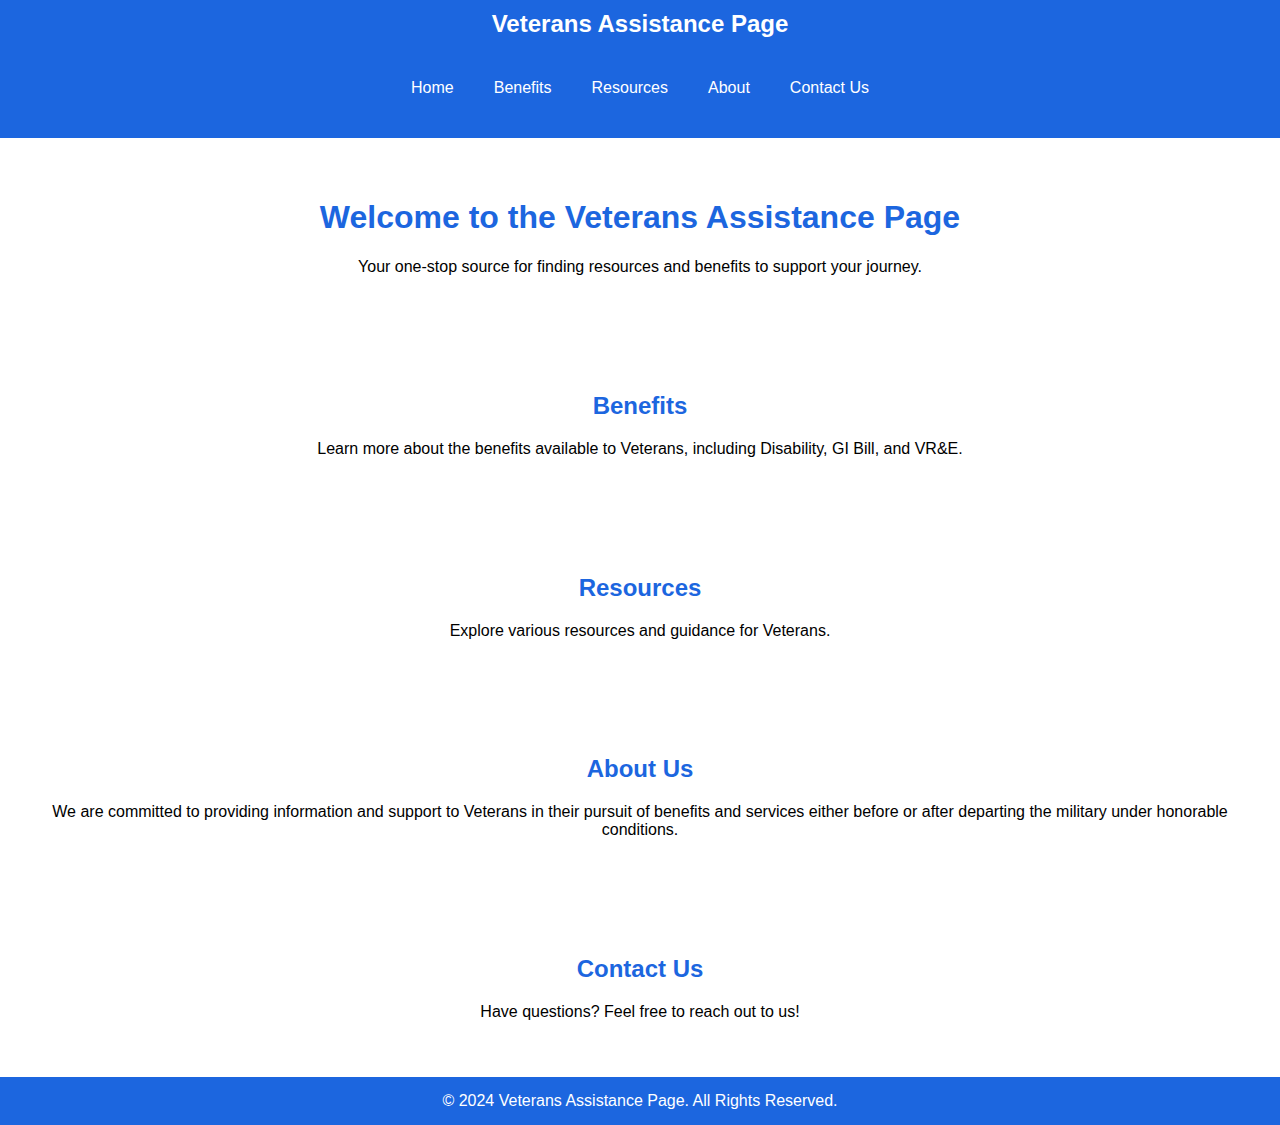
<file: index.html>
<!DOCTYPE html>
<html lang="en">
<head>
    <meta charset="UTF-8">
    <meta name="viewport" content="width=device-width, initial-scale=1.0">
    <title>Veterans Assistance Page</title>
    <link rel="stylesheet" href="style.css">
    <script src="script.js" defer></script>
</head>
<body>
    <header>
        <nav class="navbar">
            <div class="logo">
                <a href="index.html">Veterans Assistance Page</a> <!-- Acts as home button -->
            </div>
            <div class="hamburger" id="hamburger">
                <div class="bar"></div>
                <div class="bar"></div>
                <div class="bar"></div>
            </div>
            <ul class="nav-links">
                <li><a href="#home">Home</a></li>
                <li class="dropdown">
                    <a href="#benefits" class="dropbtn">Benefits</a>
                    <div class="dropdown-content">
                        <a href="disability.html">Disability</a>
                        <a href="gi-bill.html">GI Bill</a>
                        <a href="vre.html">VR&E</a>
                    </div>
                </li>
                <li><a href="#resources">Resources</a></li>
                <li><a href="about.html">About</a></li>
                <li><a href="#contact">Contact Us</a></li>
            </ul>
        </nav>
    </header>
    <section id="home">
        <h1>Welcome to the Veterans Assistance Page</h1>
        <p>Your one-stop source for finding resources and benefits to support your journey.</p>
    </section>
    
    <section id="benefits">
        <h2>Benefits</h2>
        <p>Learn more about the benefits available to Veterans, including Disability, GI Bill, and VR&E.</p>
    </section>
    <section id="resources">
        <h2>Resources</h2>
        <p>Explore various resources and guidance for Veterans.</p>
    </section>

    <section id="about">
        <h2>About Us</h2>
        <p>We are committed to providing information and support to Veterans in their pursuit of benefits and services either before or after departing the military under honorable conditions.</p>
    </section>
    
    <section id="contact">
        <h2>Contact Us</h2>
        <p>Have questions? Feel free to reach out to us!</p>
    </section>
    <footer>
        <span class="footer-text">&copy; 2024 Veterans Assistance Page. All Rights Reserved.</span>
    </footer>
</body>
</html>
</file>
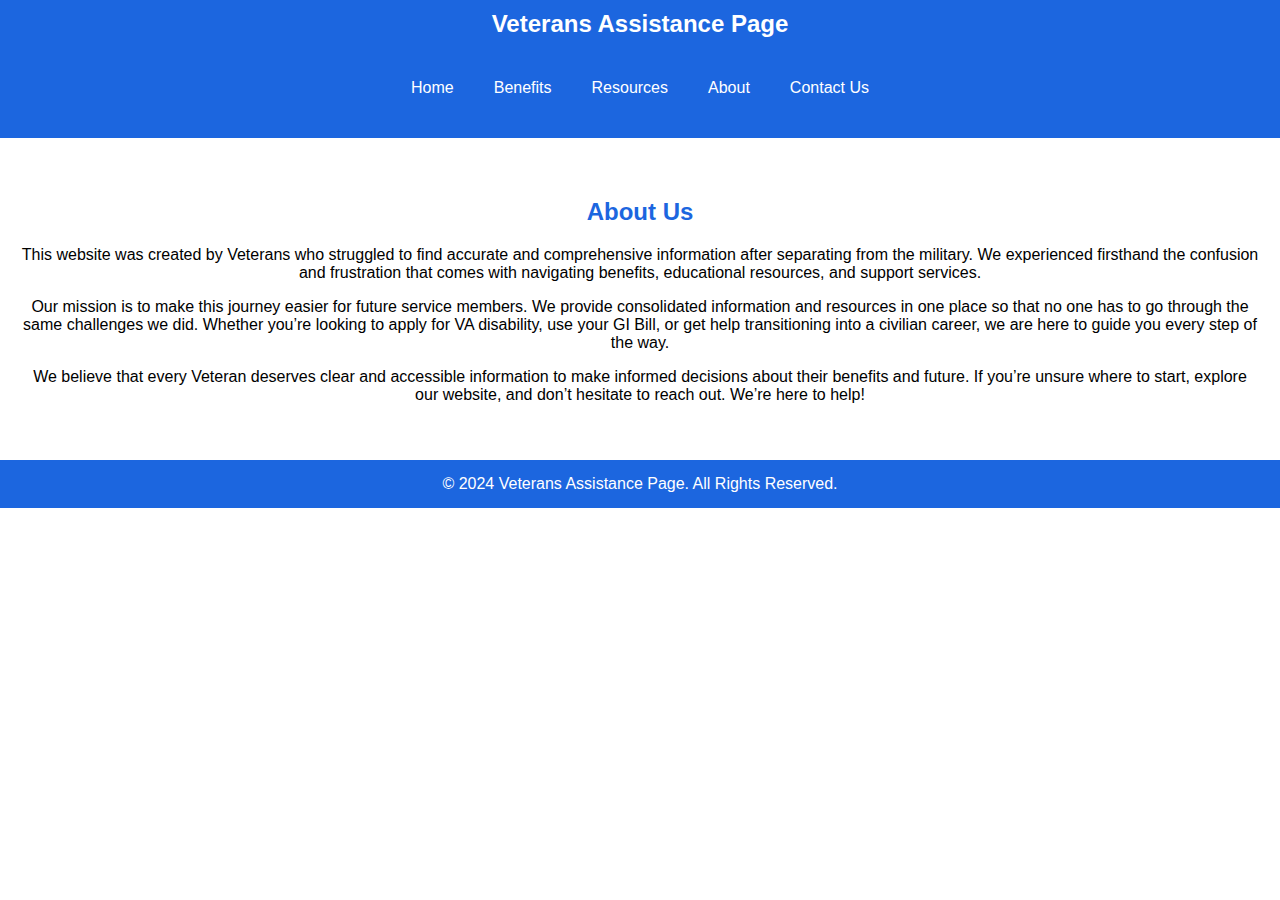
<file: about.html>
<!DOCTYPE html>
<html lang="en">
<head>
    <meta charset="UTF-8">
    <meta name="viewport" content="width=device-width, initial-scale=1.0">
    <title>About Us - Veterans Assistance Page</title>
    <link rel="stylesheet" href="style.css">
    <script src="script.js" defer></script>
 </head>
<body>
    <header>
        <nav class="navbar">
            <div class="logo">
                <a href="index.html">Veterans Assistance Page</a>
            </div>
            <!-- hamburger button -->
            <div class="hamburger" id="hamburger">
                <div class="bar"></div>
                <div class="bar"></div>
                <div class="bar"></div>
            </div>
            <!-- nav menu -->
            <ul class="nav-links">
                <li><a href="index.html#home">Home</a></li>
                <li class="dropdown">
                    <a href="index.html#benefits" class="dropbtn">Benefits</a>
                    <div class="dropdown-content">
                        <a href="disability.html">Disability</a>
                        <a href="gi-bill.html">GI Bill</a>
                        <a href="vre.html">VR&E</a>
                    </div>
                </li>
                <li><a href="index.html#resources">Resources</a></li>
                <li><a href="about.html">About</a></li>
                <li><a href="index.html#contact">Contact Us</a></li>
            </ul>
        </nav>
    </header>
    <section id="about-section">
        <h2>About Us</h2>
        <p>This website was created by Veterans who struggled to find accurate and comprehensive information after separating from the military. We experienced firsthand the confusion and frustration that comes with navigating benefits, educational resources, and support services.</p>
        <p>Our mission is to make this journey easier for future service members. We provide consolidated information and resources in one place so that no one has to go through the same challenges we did. Whether you’re looking to apply for VA disability, use your GI Bill, or get help transitioning into a civilian career, we are here to guide you every step of the way.</p>
        <p>We believe that every Veteran deserves clear and accessible information to make informed decisions about their benefits and future. If you’re unsure where to start, explore our website, and don’t hesitate to reach out. We’re here to help!</p>
    </section>
    <footer>
        <span class="footer-text">&copy; 2024 Veterans Assistance Page. All Rights Reserved.</span>
    </footer>
</body>
</html>
</file>
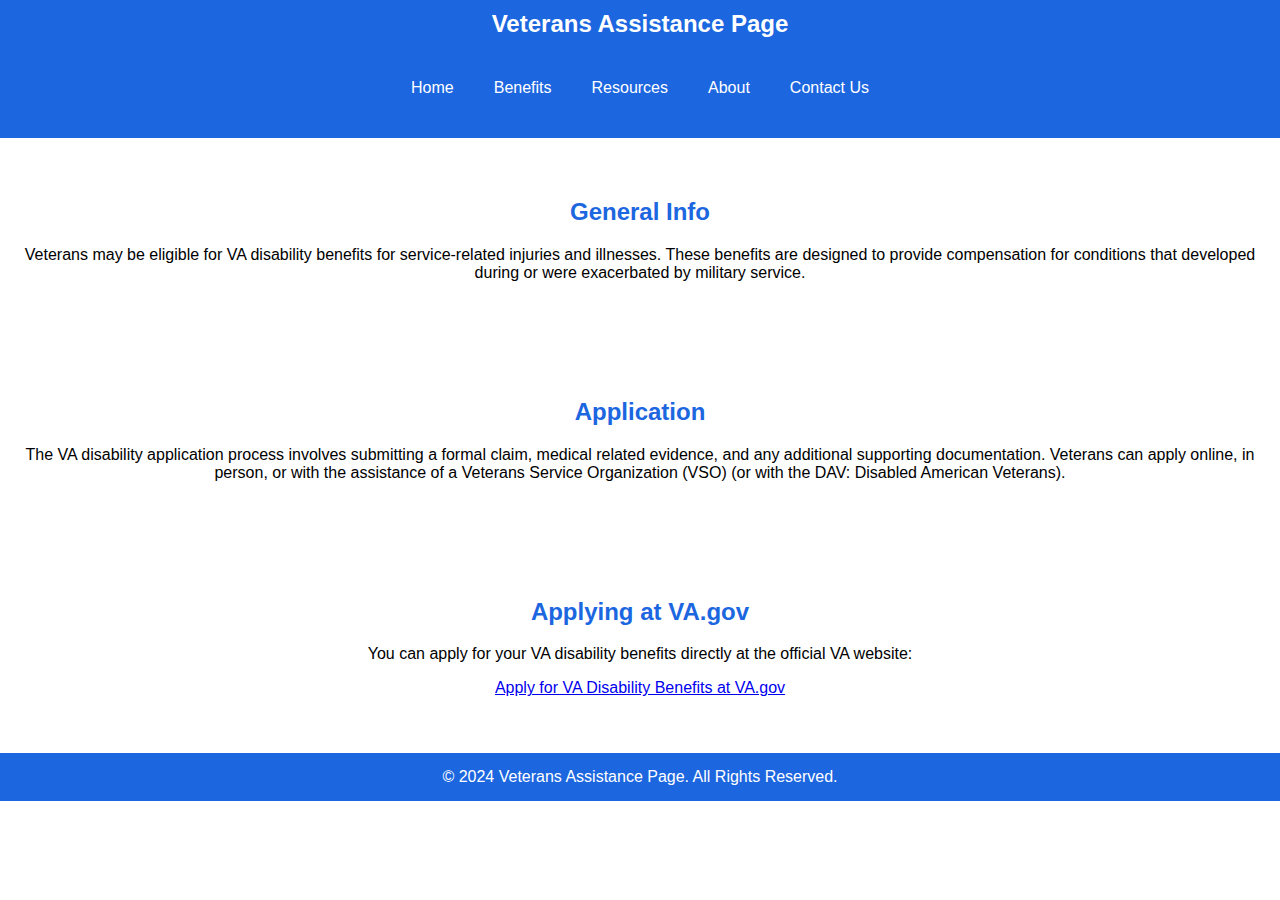
<file: disability.html>
<!DOCTYPE html>
<html lang="en">
<head>
    <meta charset="UTF-8">
    <meta name="viewport" content="width=device-width, initial-scale=1.0">
    <title>VA Disability Benefits</title>
    <link rel="stylesheet" href="style.css">
    <script src="script.js" defer></script>
</head>
<body>
    <header>
        <nav class="navbar">
            <div class="logo">
                <a href="index.html">Veterans Assistance Page</a>
            </div>
            <!-- hamburger b -->
            <div class="hamburger" id="hamburger">
                <div class="bar"></div>
                <div class="bar"></div>
                <div class="bar"></div>
            </div>
            <!-- nav menu -->
            <ul class="nav-links">
                <li><a href="index.html#home">Home</a></li>
                <li class="dropdown">
                    <a href="index.html#benefits" class="dropbtn">Benefits</a>
                    <div class="dropdown-content">
                        <a href="disability.html">Disability</a>
                        <a href="gi-bill.html">GI Bill</a>
                        <a href="vre.html">VR&E</a>
                    </div>
                </li>
                <li><a href="index.html#resources">Resources</a></li>
                <li><a href="index.html#about">About</a></li>
                <li><a href="index.html#contact">Contact Us</a></li>
            </ul>
        </nav>
    </header>
    <section id="general-info">
        <h2>General Info</h2>
        <p>Veterans may be eligible for VA disability benefits for service-related injuries and illnesses. These benefits are designed to provide compensation for conditions that developed during or were exacerbated by military service.</p>
    </section>
    <section id="application">
        <h2>Application</h2>
        <p>The VA disability application process involves submitting a formal claim, medical related evidence, and any additional supporting documentation. Veterans can apply online, in person, or with the assistance of a Veterans Service Organization (VSO) (or with the DAV: Disabled American Veterans).</p>
    </section>
    <section id="va-go">
        <h2>Applying at VA.gov</h2>
        <p>You can apply for your VA disability benefits directly at the official VA website:</p>
        <p><a href="https://www.va.gov/disability/" target="_blank">Apply for VA Disability Benefits at VA.gov</a></p>
    </section>
    <footer>
        <span class="footer-text">&copy; 2024 Veterans Assistance Page. All Rights Reserved.</span>
    </footer>
</body>
</html>
</file>
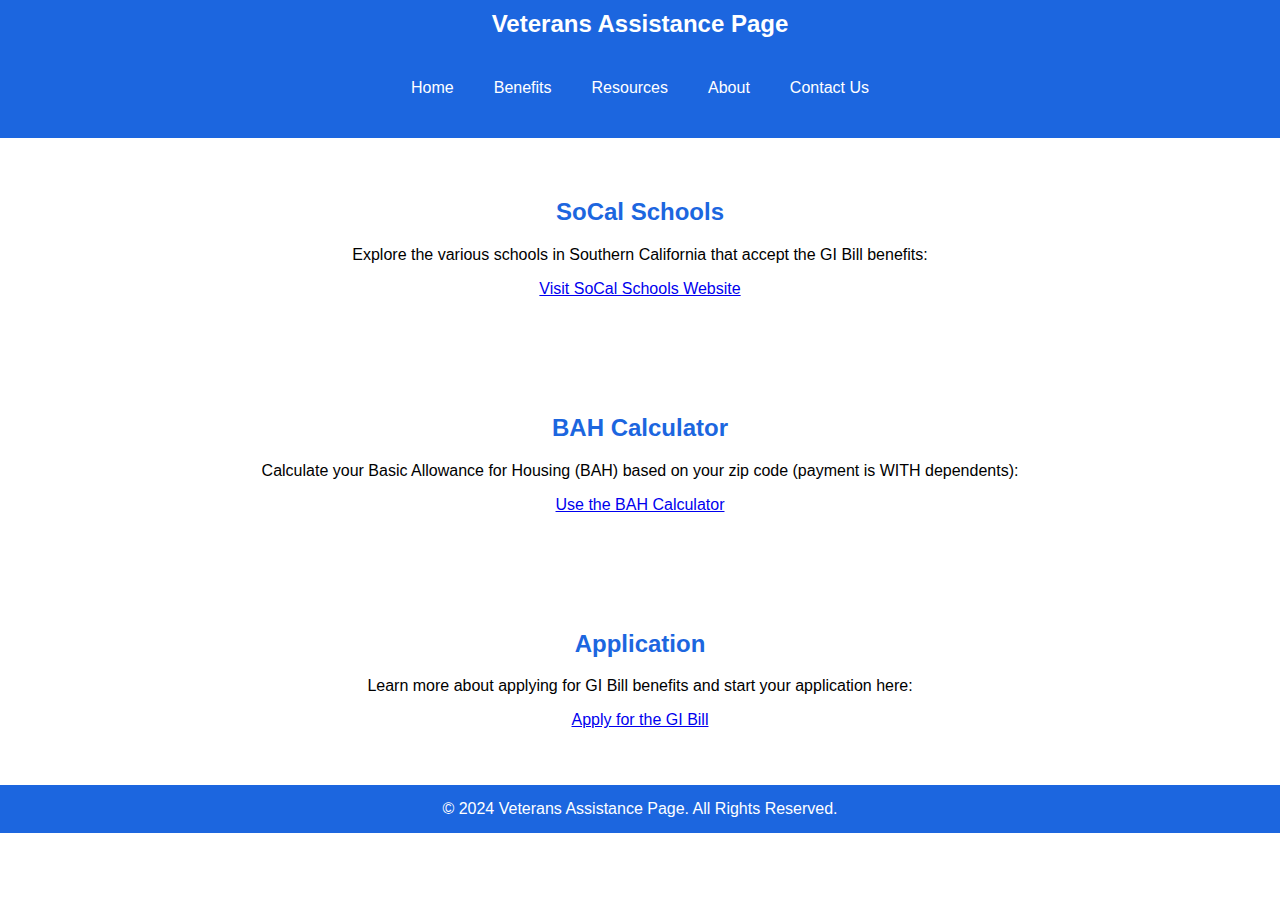
<file: gi-bill.html>
<!DOCTYPE html>
<html lang="en">
<head>
    <meta charset="UTF-8">
    <meta name="viewport" content="width=device-width, initial-scale=1.0">
    <title>GI Bill Benefits</title>
    <link rel="stylesheet" href="style.css">
    <script src="script.js" defer></script>
</head>
<body>
    <header>
        <nav class="navbar">
            <div class="logo">
                <a href="index.html">Veterans Assistance Page</a>
            </div>
            <div class="hamburger" id="hamburger">
                <div class="bar"></div>
                <div class="bar"></div>
                <div class="bar"></div>
            </div>
            <ul class="nav-links">
                <li><a href="index.html#home">Home</a></li>
                <li class="dropdown">
                    <a href="index.html#benefits" class="dropbtn">Benefits</a>
                    <div class="dropdown-content">
                        <a href="disability.html">Disability</a>
                        <a href="gi-bill.html">GI Bill</a>
                        <a href="vre.html">VR&E</a>
                    </div>
                </li>
                <li><a href="index.html#resources">Resources</a></li>
                <li><a href="about.html">About</a></li>
                <li><a href="index.html#contact">Contact Us</a></li>
            </ul>
        </nav>
    </header>
    <section id="socal-schools">
        <h2>SoCal Schools</h2>
        <p>Explore the various schools in Southern California that accept the GI Bill benefits:</p>
        <p><a href="https://www.calstate.edu/attend/campuses" target="_blank">Visit SoCal Schools Website</a></p>
    </section>
    <section id="bah-calculator">
        <h2>BAH Calculator</h2>
        <p>Calculate your Basic Allowance for Housing (BAH) based on your zip code (payment is WITH dependents):</p>
        <p><a href="https://www.travel.dod.mil/Allowances/Basic-Allowance-for-Housing/BAH-Rate-Lookup/" target="_blank">Use the BAH Calculator</a></p>
    </section>
    <section id="application">
        <h2>Application</h2>
        <p>Learn more about applying for GI Bill benefits and start your application here:</p>
        <p><a href="https://www.va.gov/education/about-gi-bill-benefits/" target="_blank">Apply for the GI Bill</a></p>
    </section>
    <footer>
        <span class="footer-text">&copy; 2024 Veterans Assistance Page. All Rights Reserved.</span>
    </footer>
</body>
</html>
</file>
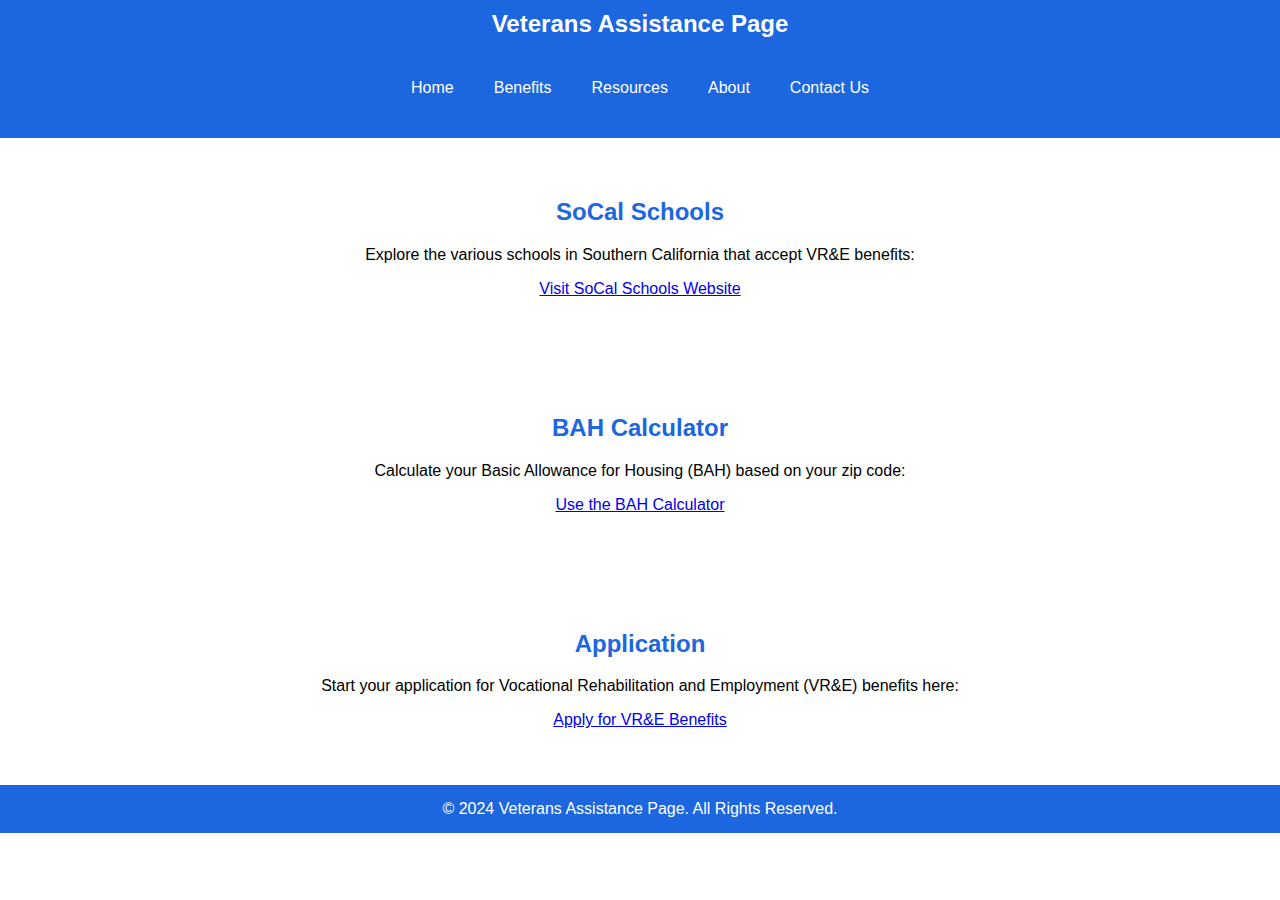
<file: vre.html>
<!DOCTYPE html>
<html lang="en">
<head>
    <meta charset="UTF-8">
    <meta name="viewport" content="width=device-width, initial-scale=1.0">
    <title>VR&E Benefits</title>
    <link rel="stylesheet" href="style.css">
    <script src="script.js" defer></script>
</head>
<body>
    <header>
        <nav class="navbar">
            <div class="logo">
                <a href="index.html">Veterans Assistance Page</a>
            </div>
            <div class="hamburger" id="hamburger">
                <div class="bar"></div>
                <div class="bar"></div>
                <div class="bar"></div>
            </div>
            <ul class="nav-links">
                <li><a href="index.html#home">Home</a></li>
                <li class="dropdown">
                    <a href="index.html#benefits" class="dropbtn">Benefits</a>
                    <div class="dropdown-content">
                        <a href="disability.html">Disability</a>
                        <a href="gi-bill.html">GI Bill</a>
                        <a href="vre.html">VR&E</a>
                    </div>
                </li>
                <li><a href="index.html#resources">Resources</a></li>
                <li><a href="about.html">About</a></li>
                <li><a href="index.html#contact">Contact Us</a></li>
            </ul>
        </nav>
    </header>

    <section id="socal-schools">
        <h2>SoCal Schools</h2>
        <p>Explore the various schools in Southern California that accept VR&E benefits:</p>
        <p><a href="https://www.calstate.edu/attend/campuses" target="_blank">Visit SoCal Schools Website</a></p>
    </section>

    <section id="bah-calculator">
        <h2>BAH Calculator</h2>
        <p>Calculate your Basic Allowance for Housing (BAH) based on your zip code:</p>
        <p><a href="https://www.travel.dod.mil/Allowances/Basic-Allowance-for-Housing/BAH-Rate-Lookup/" target="_blank">Use the BAH Calculator</a></p>
    </section>

    <section id="application">
        <h2>Application</h2>
        <p>Start your application for Vocational Rehabilitation and Employment (VR&E) benefits here:</p>
        <p><a href="https://www.benefits.va.gov/vocrehab/" target="_blank">Apply for VR&E Benefits</a></p>
    </section>

    <footer>
        <span class="footer-text">&copy; 2024 Veterans Assistance Page. All Rights Reserved.</span>
    </footer>
</body>
</html>
</file>
<file: style.css>
body {
    font-family: Arial, sans-serif;
    margin: 0;
    padding: 0;
}
header {
    background-color: #1c66df; 
    padding: 10px 0;
}
.navbar {
    display: flex;
    flex-direction: column;
    justify-content: center;
    align-items: center; 
}
.logo {
    text-align: center;
    margin-bottom: 10px;
}
.logo a {
    color: white;
    text-decoration: none;
    font-size: 24px;
    font-weight: bold;
}
@media screen and (max-width: 600px) {
    .logo {
        display: none;
    }
}
.nav-links {
    display: flex;
    list-style: none;
    justify-content: center;
    padding: 0;
}

.nav-links li {
    position: relative;
}
.nav-links a {
    display: block;
    color: white;
    text-decoration: none;
    padding: 15px 20px;
    text-align: center;
}
.nav-links a:hover {
    background-color: #4591ff;
}
.dropdown:hover .dropdown-content {
    display: block;
}
.dropdown-content {
    display: none;
    position: absolute;
    background-color: #4591ff;
    min-width: 160px;
    z-index: 1;
}
.dropdown-content a {
    color: white;
    padding: 12px 16px;
    text-decoration: none;
    display: block;
}
.dropdown-content a:hover {
    background-color: #FF4136;
}

.hamburger {
    display: none;
    cursor: pointer;
    flex-direction: column;
    align-items: center;
    justify-content: center;
}
.hamburger .bar {
    width: 25px;
    height: 3px;
    background-color: white;
    margin: 5px 0;
    transition: all 0.3s;
}

@media screen and (max-width: 600px) {
    .navbar {
        flex-direction: row; 
    }

    .hamburger {
        display: flex; 
        margin-right: auto; 
    }
    .nav-links {
        display: none; 
        flex-direction: column;
        position: absolute;
        top: 60px;
        left: 0;
        width: 100%;
        background-color: #1c66df; 
        text-align: center;
    }

    .nav-links li {
        width: 100%;
    }

    .nav-links.active {
        display: flex; 
    }
}
section {
    padding: 40px 20px;
    text-align: center;
}
h1, h2 {
    color: #1c66df; 
}

p {
    color: black;
}
footer {
    background-color: #1c66df; 
    text-align: center;
    padding: 15px;
}
.footer-text {
    color: white;
}
</file>
